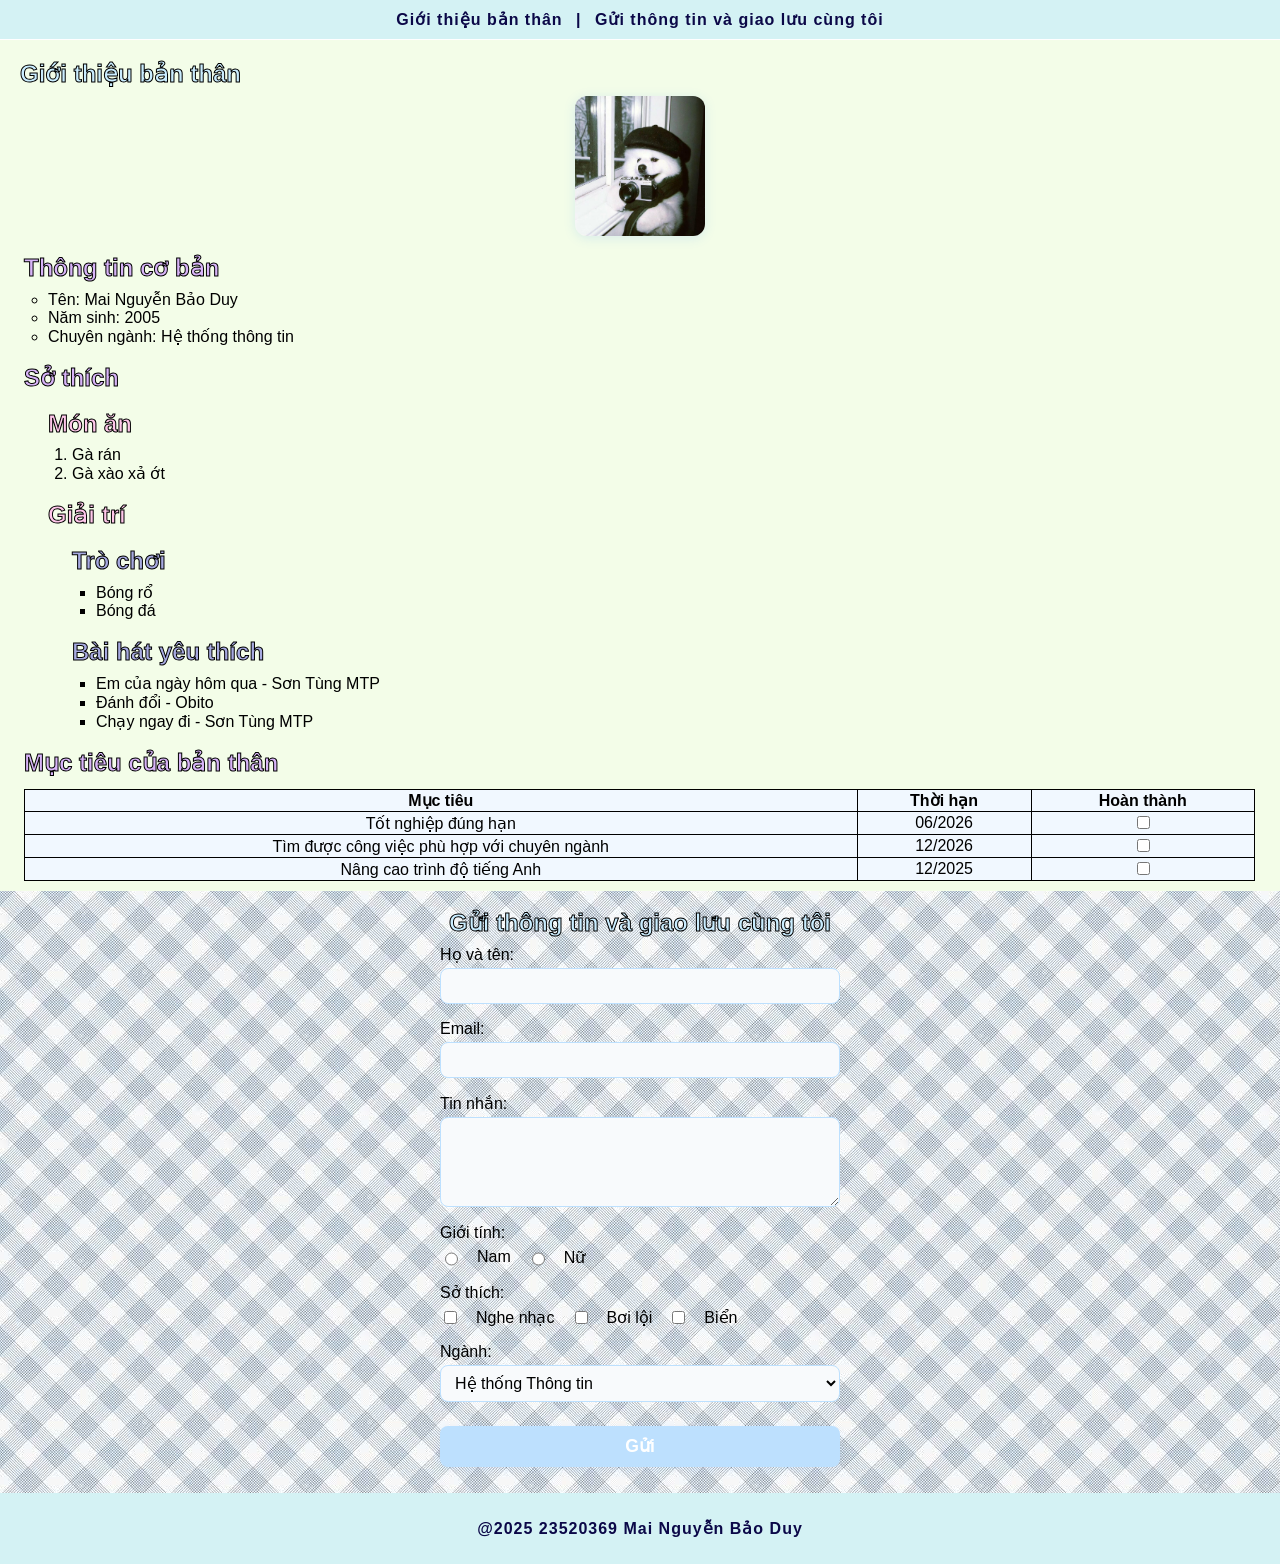
<file: index.html>
<!DOCTYPE html>
<html lang="vi">
<head>
    <meta charset="UTF-8">
    <title>Giới thiệu bản thân</title>
    <link rel="stylesheet" type="text/css" href="styles.css">
</head>
<body>
    <nav>
        <a href="#intro">Giới thiệu bản thân</a> |
        <a href="#contact">Gửi thông tin và giao lưu cùng tôi</a>
    </nav>
    <div class="intro" id="intro">
        <div class="profile">
            <h1 style="color:#CAEDFF;padding-left: 20px;padding-top: 20px;" >Giới thiệu bản thân</h1>
            <img class="avatar" src="./img/ava.jpg" alt="Ảnh đại diện" width="130" height="140" style="display:block; margin:auto;">
            <ul>
            <h2 style="color:#D8B4F8">Thông tin cơ bản</h2>
            <ul>
                <li>Tên: Mai Nguyễn Bảo Duy</li>
                <li>Năm sinh: 2005</li>
                <li>Chuyên ngành: Hệ thống thông tin</li>
            </ul>
            <h2 style="color:#D8B4F8">Sở thích</h2>
            <ul>
            <h3 style="color:#FFC7EA">Món ăn</h3>
            <ol>
                <li>Gà rán</li>
                <li>Gà xào xả ớt</li>
            </ol>

            <h3 style="color:#FFC7EA">Giải trí</h3>
            <ul>
            <h4 style="color: #A7AAE1">Trò chơi</h4>
            <ul>
                <li>Bóng rổ</li>
                <li>Bóng đá</li>
            </ul>
            
            <h4 style="color:#A7AAE1">Bài hát yêu thích</h4>
            <ul>
                <li>Em của ngày hôm qua - Sơn Tùng MTP</li>
                <li>Đánh đổi - Obito</li>
                <li>Chạy ngay đi - Sơn Tùng MTP</li>
            </ul>
            </ul>
            </ul>
            <h2 style="color:#D8B4F8">Mục tiêu của bản thân</h2>
            <table>
            <tr>
                <th>Mục tiêu</th>
                <th>Thời hạn</th>
                <th>Hoàn thành</th>
            </tr>
            <tr>
                <td>Tốt nghiệp đúng hạn</td>
                <td>06/2026</td>
                <td><input type="checkbox"></td>
            </tr>
            <tr>
                <td>Tìm được công việc phù hợp với chuyên ngành</td>
                <td>12/2026</td>
                <td><input type="checkbox"></td>
            </tr>
            <tr>
                <td>Nâng cao trình độ tiếng Anh</td>
                <td>12/2025</td>
                <td><input type="checkbox"></td>
            </tr>
            </table>
            </ul>
        </div>
        <div class="contact" id="contact">
            <h1 style="color:#CAEDFF">Gửi thông tin và giao lưu cùng tôi</h1>
            <form>
                <div class="form-group">
                    <label for="name">Họ và tên:</label>
                    <input type="text" id="name" name="name">
                </div>
                <div class="form-group">
                    <label for="email">Email:</label>
                    <input type="email" id="email" name="email">
                </div>
                <div class="form-group">
                    <label for="message">Tin nhắn:</label>
                    <textarea id="message" name="message" rows="4"></textarea>
                </div>
                <div class="form-group">
                    <label>Giới tính:</label>
                    <div class="radio-group">
                        <input type="radio" id="male" name="gender" value="Nam">
                        <label for="male">Nam</label>
                        <input type="radio" id="female" name="gender" value="Nữ">
                        <label for="female">Nữ</label>
                    </div>
                </div>
                <div class="form-group">
                    <label>Sở thích:</label>
                    <div class="checkbox-group">
                        <input type="checkbox" id="music" name="hobby" value="Nghe nhạc">
                        <label for="music">Nghe nhạc</label>
                        <input type="checkbox" id="swim" name="hobby" value="Bơi lội">
                        <label for="swim">Bơi lội</label>
                        <input type="checkbox" id="sea" name="hobby" value="Biển">
                        <label for="sea">Biển</label>
                    </div>
                </div>
                <div class="form-group">
                    <label for="major">Ngành:</label>
                    <select id="major" name="major">
                        <option value="is">Hệ thống Thông tin</option>
                        <option value="cse">Khoa học Máy tính</option>
                        <option value="it">Công nghệ Thông tin</option>
                        <option value="se">Kỹ thuật Phần mềm</option>
                        <option value="ai">Trí tuệ Nhân tạo</option>
                    </select>
                </div>
                <div class="form-group">
                    <input class="btn-submit" type="submit" value="Gửi">
                </div>
            </form>
        </div>
    </div>
    <footer>
        <p>@2025 23520369 Mai Nguyễn Bảo Duy</p>
    </footer>
</body>
</html>
</file>
<file: styles.css>
body {
    margin: 0;
    padding: 0;
    box-sizing: border-box;
    font-family: 'Segoe UI', Arial, sans-serif;
}
nav, footer {
    background-color: #d4f2f4;
    color: #0b0848;
    text-align: center;
    margin: 0;
    padding: 10px 0;
    font-weight: bold;
    letter-spacing: 1px;
}

nav a {
    color: #0b0848;
    text-decoration: none;
    margin: 0 8px;
    transition: color 0.2s;
}

nav a:hover {
    color: #3a86ff;
}
.intro {
    margin-top: -17px;
    background-color: #F3FDE8;
}
.avatar {
    display: block;
    margin: 0 auto 18px auto;
    border-radius: 12px;
    box-shadow: 0 2px 12px rgba(58,134,255,0.15);
    transition: transform 0.2s;
}
.avatar:hover {
    transform: scale(1.05) rotate(-2deg);
}


.contact {
    background: url("./img/back.jpg") repeat;
    display: flex;
    flex-direction: column;
    align-items: center;
    justify-content: center;
    width: 100%;
}

h1, h2, h3, h4 {
    font-size: 24px;
    -webkit-text-stroke: 1px black; 
    margin-top: 18px;
    margin-bottom: 8px;
}

ul, ol {
    margin: 0 0 10px 24px;
    padding: 0;
}

table {
    width: 98%;
    border-collapse: collapse;
    margin-top: 12px;
    background: #f1f8ff;
    overflow: hidden;
}

th, td {
    border: 1px solid black;
    text-align: center;
}

form {
    width: 100%;
    max-width: 400px;
    margin: 0 auto;
    padding-bottom: 10px;
}

.form-group {
    margin-bottom: 16px;
    display: flex;
    flex-direction: column;
}

input[type="text"],
input[type="email"],
textarea,
select {
    border: 1px solid #bde0fe;
    border-radius: 8px;
    padding: 8px 10px;
    font-size: 1rem;
    margin-top: 4px;
    background: #f8fafc;
    transition: border 0.2s;
}

input[type="text"]:focus,
input[type="email"]:focus,
textarea:focus,
select:focus {
    border: 1.5px solid #3a86ff;
    outline: none;
}

.radio-group, .checkbox-group {
    display: flex;
    gap: 16px;
    margin-top: 6px;
}

.btn-submit {
    background: #bde0fe;
    color: #fff;
    border: none;
    border-radius: 8px;
    padding: 10px 0;
    font-size: 1.1rem;
    font-weight: bold;
    cursor: pointer;
    transition: ease 0.2s;
    width: 100%;
    margin-top: 8px;
    box-shadow: 0 2px 8px rgba(58,134,255,0.10);
}
.btn-submit:hover {
    background: #3a86ff;
    transform: scale(1.03);
}
.btn-submit:active {
    transform: scale(0.97);
}
</file>
